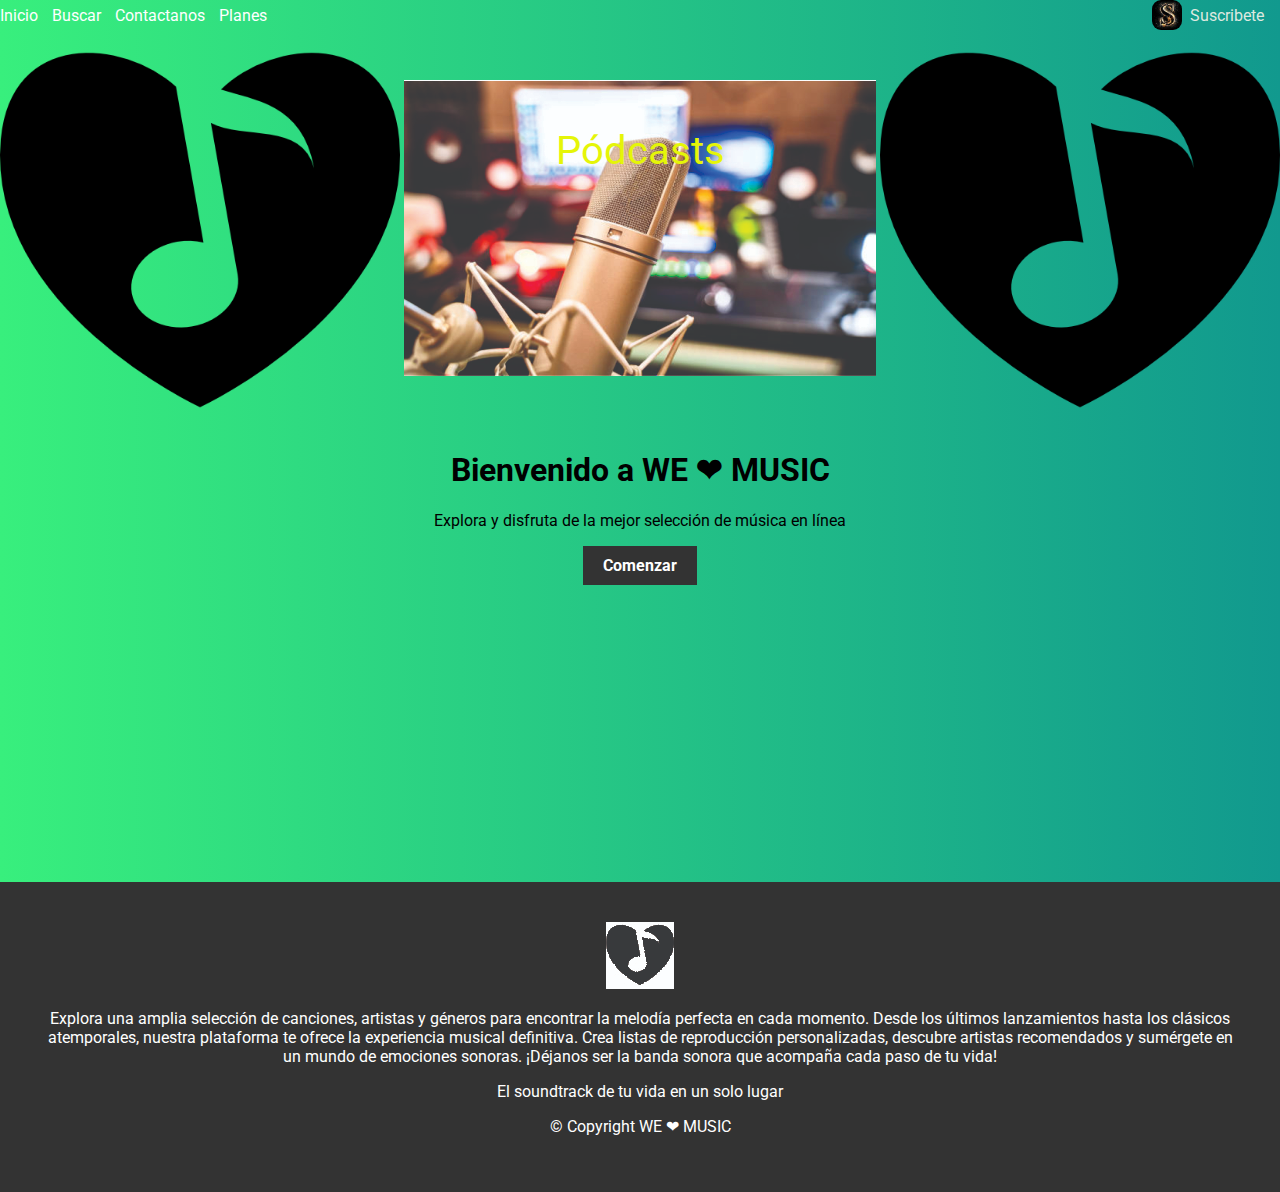
<file: index.html>
<!DOCTYPE html>
<html>

<head>
  <meta charset="UTF-8">
  <title>WE ❤ MUSIC</title>
  <link rel="stylesheet" type="text/css" href="./css/styles.css">
  <link rel="stylesheet" href="https://cdnjs.cloudflare.com/ajax/libs/font-awesome/5.15.3/css/all.min.css">
  <link href="https://fonts.googleapis.com/css?family=Roboto" rel="stylesheet">

  <style>

  </style>
</head>

<body>
  <header>
    <nav>
      <ul>
        <li><a href="index.html">Inicio</a></li>
        <li><a href="./http/buscar.html">Buscar</a></li>
        <li><a href="./http/API.html">Contactanos</a></li>
        <li><a href="./http/planes.html">Planes</a></li>
      </ul>
    </nav>
    <div class="user-info">

      <img src="img/avatar.jpg" alt="Avatar">
      <nav>
        <a href="./http/formulario.html">Suscribete</a>
      </nav>

    </div>

  </header>

  <section class="hero-section">
    <div class="logo-container">
      <img src="img/logoWeLoveMusic.png" alt="imagen" class="logo-left">
      <div class="image-container">
        <img src="img/podcasts.jpg" id="image1">
        <p class="image-text">Pódcasts</p>
      </div>
      <div class="image-container">
        <img src="img/tendencias1.jpg" id="image2">
        <p class="image-text">Tendencias</p>
      </div>
      <div class="image-container">
        <img src="img/multiplataforma.jpg" id="image3">
        <p class="image-text">Multiplataforma</p>
      </div>
      <img src="img/logoWeLoveMusic.png" alt="imagen" class="logo-right">
    </div>

    <h1>Bienvenido a WE ❤ MUSIC</h1>
    <p>Explora y disfruta de la mejor selección de música en línea</p>
    <a href="./http/responsive.html" class="cta-button">Comenzar</a>
  </section>


  <section class="video-section">
    <div class="video-container">
      <iframe width="560" height="315" src="https://www.youtube.com/embed/-26MtvQYnrI" frameborder="0"
        allowfullscreen></iframe>
    </div>
    <div class="video-container">
      <iframe width="560" height="315" src="https://www.youtube.com/embed/Tzxm7d4DN5I" title="YouTube video player"
        frameborder="0"
        allow="accelerometer; autoplay; clipboard-write; encrypted-media; gyroscope; picture-in-picture; web-share"
        allowfullscreen></iframe>
    </div>
    <div class="video-container">
      <iframe width="560" height="315" src="https://www.youtube.com/embed/4ZO3PL-xyT8" title="YouTube video player"
        frameborder="0"
        allow="accelerometer; autoplay; clipboard-write; encrypted-media; gyroscope; picture-in-picture; web-share"
        allowfullscreen></iframe>
    </div>
  </section>

  <footer class="footer-section">

    <img src="./img/logoWeLoveMusicchico.jpg" alt="Logo de la empresa">


    <p>Explora una amplia selección de canciones, artistas y géneros para encontrar la melodía perfecta en cada momento.
      Desde los últimos lanzamientos hasta los clásicos atemporales, nuestra plataforma te ofrece la experiencia musical
      definitiva. Crea listas de reproducción personalizadas, descubre artistas recomendados y sumérgete en un mundo de
      emociones sonoras. ¡Déjanos ser la banda sonora que acompaña cada paso de tu vida!</p>
    <p>El soundtrack de tu vida en un solo lugar</p>

    <p class="copyright">&copy Copyright WE ❤ MUSIC</p>

  </footer>
  <script src="./js/script.js"></script>
</body>

</html>
</file>
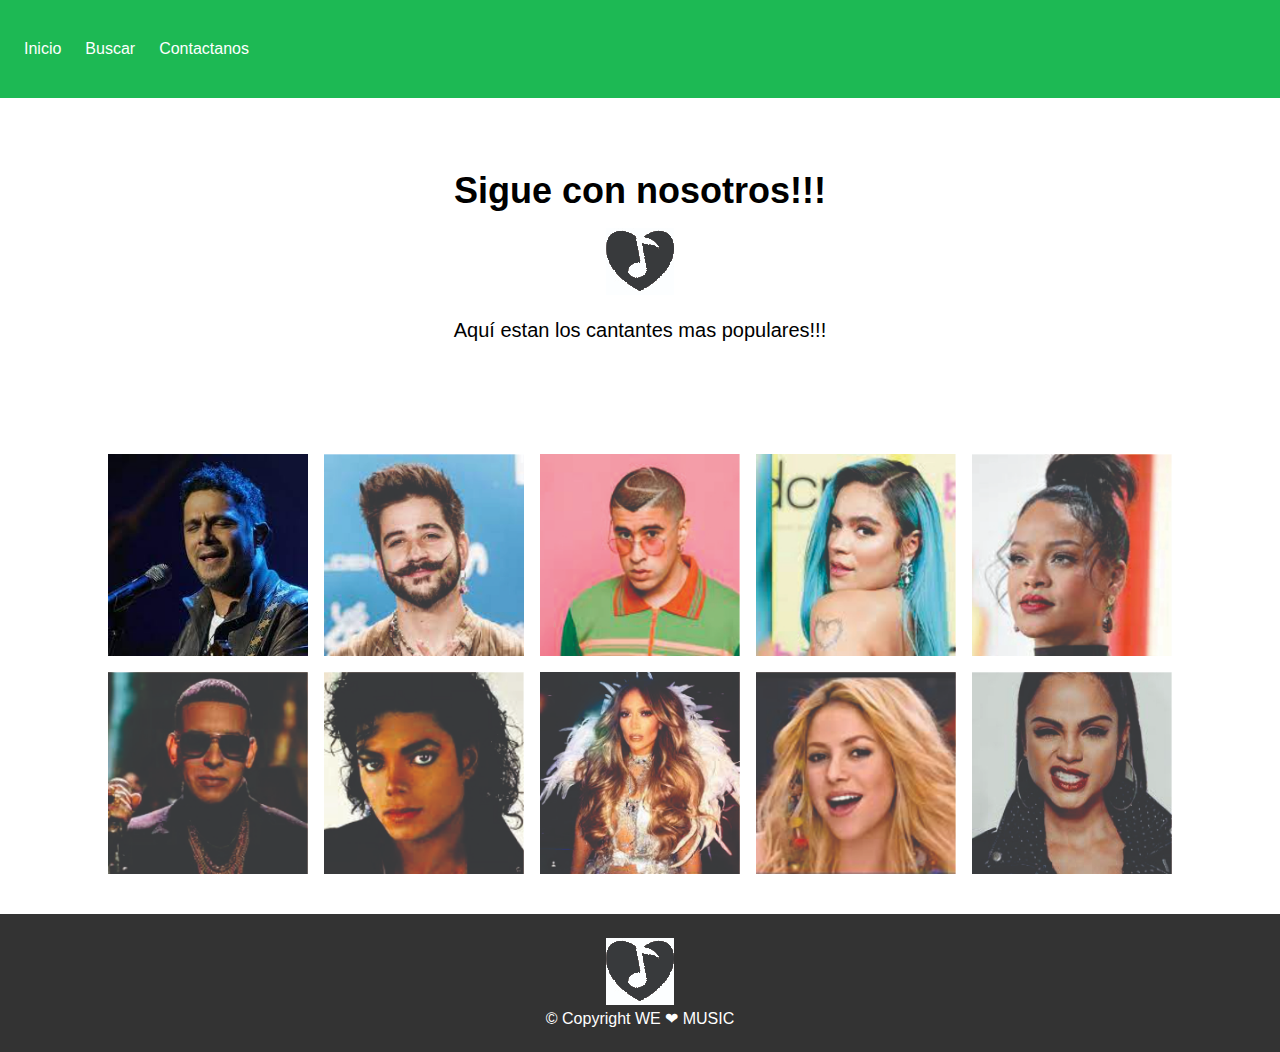
<file: http/responsive.html>
<!DOCTYPE html>
<html lang="en">

<head>
    <meta charset="UTF-8">
    <meta name="viewport" content="width=device-width, initial-scale=1.0">
    <title>Responsive</title>
    <link rel="stylesheet" href="../css/responsive.css" type="text/css" />
</head>

<body>
    <header>
        <nav>
            <ul>
                <li><a href="../index.html">Inicio</a></li>
                <li><a href="./buscar.html">Buscar</a></li>
                <li><a href="../http/API.html">Contactanos</a></li>
            </ul>
        </nav>
    </header>

    <section class="main-section">
        <h1>Sigue con nosotros!!!</h1>
        <img src="../img/logoWeLoveMusicchico.jpg" alt="Imagen 1">
        <p>Aquí estan los cantantes mas populares!!!</p>
    </section>

    <section class="image-section">
        <div class="image-container">
            <img src="../ima_cantantes/1.jpg" alt="Imagen 1">
            <img src="../ima_cantantes/2.jpg" alt="Imagen 2">
            <img src="../ima_cantantes/3.jpg" alt="Imagen 3">
            <img src="../ima_cantantes/4.jpg" alt="Imagen 4">
            <img src="../ima_cantantes/5.jpg" alt="Imagen 5">
            <img src="../ima_cantantes/6.jpg" alt="Imagen 6">
            <img src="../ima_cantantes/7.jpg" alt="Imagen 7">
            <img src="../ima_cantantes/8.jpg" alt="Imagen 8">
            <img src="../ima_cantantes/9.jpg" alt="Imagen 9">
            <img src="../ima_cantantes/10.jpg" alt="Imagen 10">

        </div>
    </section>

    <footer>
        <img src="../img/logoWeLoveMusicchico.jpg" alt="Logo">
        <p> &copy Copyright WE ❤ MUSIC</p>
    </footer>
</body>

</html>
</file>
<file: css/styles.css>
body {
  background: #11998e;
  /* fallback for old browsers */
  background: -webkit-linear-gradient(to right, #38ef7d, #11998e);
  /* Chrome 10-25, Safari 5.1-6 */
  background: linear-gradient(to right, #38ef7d, #11998e);
  /* W3C, IE 10+/ Edge, Firefox 16+, Chrome 26+, Opera 12+, Safari 7+ */
  font-family: 'Roboto', sans-serif;
  margin: 0;
  padding: 0;
}

header {
  background-color: #1db954;
  color: white;
  display: flex;
  justify-content: space-between;
  align-items: center;
  padding: 1.3rem;
}

.user-info a {
  color: rgb(221, 233, 224);
  text-decoration: none;
  margin-right: 1rem;
}

.user-info {
  display: flex;
  align-items: center;



}

.user-info img {
  border-radius: 30%;
  margin-right: 0.5rem;
  width: 30px;
  height: 30px;
}

.container {
  max-width: 1200px;
  margin: 0 auto;
  padding: 0 20px;
}



/* Estilos del encabezado */
header {
  background: #11998e;
  /* fallback for old browsers */
  background: -webkit-linear-gradient(to right, #38ef7d, #11998e);
  /* Chrome 10-25, Safari 5.1-6 */
  background: linear-gradient(to right, #38ef7d, #11998e);
  /* W3C, IE 10+/ Edge, Firefox 16+, Chrome 26+, Opera 12+, Safari 7+ */
  font-family: 'Roboto', sans-serif;
  margin: 0 px;
  padding: 0px;
}


nav ul {
  list-style: none;
  margin: 0;
  padding: 0;
}

nav ul li {
  display: inline-block;
  margin-right: 10px;
}

nav ul li a {
  color: #fff;
  text-decoration: none;
}

/* Estilos de la sección hero */
.hero-section {
  background: #11998e;
  /* fallback for old browsers */
  background: -webkit-linear-gradient(to right, #38ef7d, #11998e);
  /* Chrome 10-25, Safari 5.1-6 */
  background: linear-gradient(to right, #38ef7d, #11998e);
  /* W3C, IE 10+/ Edge, Firefox 16+, Chrome 26+, Opera 12+, Safari 7+ */
  font-family: 'Roboto', sans-serif;
  margin: 0;
  padding: 0;
  /* background-color: #f2f2f2;
    padding: 40px;
    text-align: center; */
}

.hero-section {
  text-align: center;
}

.logo-container {
  display: flex;
  justify-content: space-between;
  align-items: center;
  margin-bottom: 20px;
}



.cta-button {
  display: inline-block;
  background-color: #333;
  color: #fff;
  padding: 10px 20px;
  text-decoration: none;
  font-weight: bold;
}



.image-container {
  position: relative;
  display: inline-block;

}

.image-text {
  position: absolute;
  top: 10%;
  left: 50%;
  transform: translate(-50%, -50%);
  color: rgb(229, 245, 8);
  font-size: 40px;
  text-align: center;

}



.cta-button {
  display: inline-block;
  background-color: #333;
  color: #fff;
  padding: 10px 20px;
  text-decoration: none;
  font-weight: bold;
  z-index: 1;
}

.cta-button:hover {
  background-color: #555;
}

.logo-left {
  width: 400px;
}

.logo-left:hover {
  transform: rotate(300grad);
}

.logo-right {
  width: 400px;
}

.logo-right:hover {
  transform: rotate(100grad);
}





/* Estilos de la sección de videos */
.video-section {
  display: grid;
  grid-template-columns: repeat(3, 1fr);
  grid-gap: 20px;
  padding: 40px;
}

.video-container {
  position: relative;
  overflow: hidden;
  padding-bottom: 56.25%;
  /* Proporción 16:9 para videos */
}

.video-container iframe {
  position: absolute;
  top: 0;
  left: 0;
  width: 100%;
  height: 100%;
}

/* Estilos del footer */
.footer-section {
  background-color: #333;
  color: #fff;
  padding: 40px;
  text-align: center;
}

.footer-column {
  display: inline-block;
  width: 100%;
}

.footer-column img {
  max-width: 100%;
  height: auto;
}
</file>
<file: css/responsive.css>
body {
    font-family: Arial, sans-serif;
    margin: 0px;
    padding: 0px;
}

header {
    background-color: #1db954;
    color: white;
    padding: 1rem;
}

nav ul {
    display: flex;
    list-style: none;
    padding: 0;
}

nav ul li {
    margin-right: 1rem;
}

nav ul li a {
    color: white;
    text-decoration: none;
}

.main-section {
    text-align: center;
    padding: 2rem;
}

.main-section h1 {
    font-size: 36px;
    margin-bottom: 1rem;
}

.main-section p {
    font-size: 18px;
    margin-bottom: 1.5rem;
}

.image-section {
    padding: 2rem;
    text-align: center;
}

.image-section h2 {
    font-size: 24px;
    margin-bottom: 1rem;
}

.image-container {
    display: flex;
    flex-wrap: wrap;
    justify-content: center;
}

.image-container img {
    width: 200px;
    height: auto;
    margin: 0.5rem;
}

footer {
    background-color: #333;
    color: white;
    padding: 1rem;
    text-align: center;
}

footer p {
    margin: 0;
}

@media only screen and (max-width: 600px) {
    header {
        padding: 0.5rem;
    }

    nav ul li {
        margin-right: 0.5rem;
    }

    .main-section {
        padding: 1.5rem;
    }

    .main-section h1 {
        font-size: 24px;
    }

    .main-section p {
        font-size: 16px;
    }

    footer {
        padding: 0.8rem;
    }
}

@media only screen and (min-width: 601px) and (max-width: 1024px) {
    header {
        padding: 1rem;
    }

    nav ul li {
        margin-right: 0.8rem;
    }

    .main-section {
        padding: 2rem;
    }

    .main-section h1 {
        font-size: 30px;
    }

    .main-section p {
        font-size: 16px;
    }

    footer {
        padding: 1rem;
    }
}

@media only screen and (min-width: 1025px) {
    header {
        padding: 1.5rem;
    }

    nav ul li {
        margin-right: 1.5rem;
    }

    .main-section {
        padding: 3rem;
    }

    .main-section h1 {
        font-size: 36px;
    }

    .main-section p {
        font-size: 20px;
    }

    footer {
        padding: 1.5rem;
    }
}
</file>
